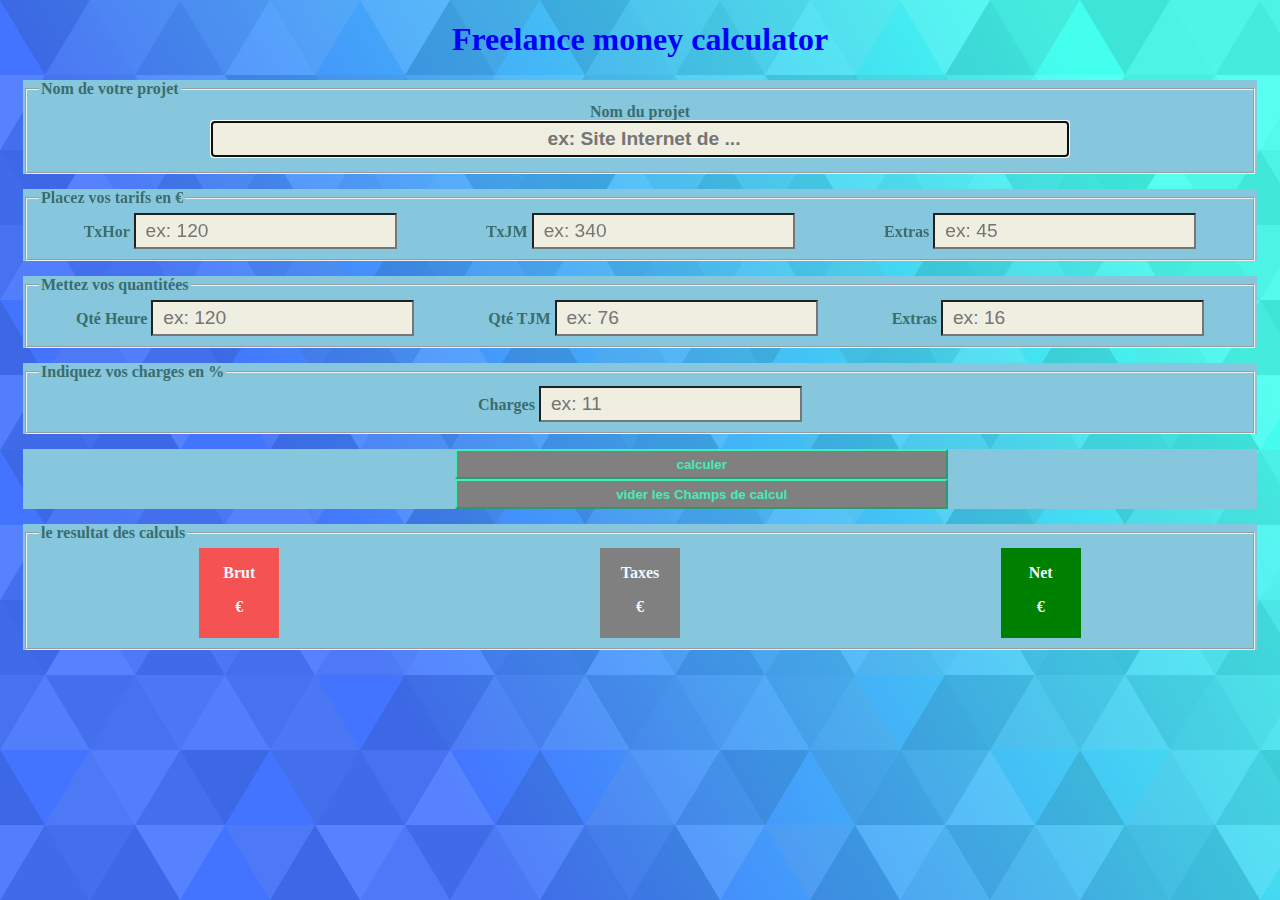
<file: index.html>
<!DOCTYPE html>
<html lang="fr">
<head>
    <meta charset="UTF-8">
    <meta http-equiv="X-UA-Compatible" content="IE=edge">
    <meta name="viewport" content="width=device-width, initial-scale=1.0">
    <link href="styleGains.css" rel="stylesheet"/>
    <script src="scriptGains2.js" defer></script>
    <title>Gains en freelance</title>
</head>
<body>
    <header>
        <h1>Freelance money calculator</h1>
    </header>
    <form class="formCalcul">
        <div class="sectionCalcul projectName">
            <fieldset class="formContainerProject" id = "fieldsetProject">
            <legend>Nom de votre projet</legend>
            <label>Nom du projet</label>
                <input class="inptProjectName" type="text" id="inputProject" placeholder="ex: Site Internet de ...">
                <span id = "alertTextInputName"></span>
        </div> 
        </form>
    </fieldset>
   <form class="formCalcul" id="formCalculGain">
        <div class="sectionCalcul pricing">
            <fieldset class="formContainer">
                <legend>Placez vos tarifs en €</legend>
                <div class="formField">
                   <label>TxHor</label>
                   <input class="inpt" name="tauxHoraire" id="tauxHoraire" type="number" placeholder="ex: 120"/>
                </div>
                <div class="formField">
                    <label>TxJM</label>
                    <input class="inpt" name="TJM" id="TJM" type="number" placeholder="ex: 340"/>
                </div>
                <div class="formField">
                    <label>Extras</label>
                   <input class="inpt" name="extras" id="extras" type="number" placeholder="ex: 45"/>
                </div>
            </fieldset>
        </div>
        <div class="sectionCalcul qte">
            <fieldset class="formContainer">
                <legend>Mettez vos quantitées</legend>
                <div class="formFieldQTE">
                    <label>Qté Heure</label>
                    <input class="inpt" name="qteTH" type="number" id="qteTH" placeholder="ex: 120"/>
                 </div>
                 <div class="formFieldQTE">
                    <label> Qté TJM</label>
                    <input class="inpt" name="qteTJM" type="number" id="qteTJM" placeholder="ex: 76"/>
                 </div>
                 <div class="formFieldQTE">
                    <label>Extras</label>
                    <input class="inpt" name="qteExtras" type="number" id="qteExtras" placeholder="ex: 16"/>
                 </div>
            </fieldset>
        </div>
        <div class="sectionCalcul fees">
            <fieldset class="formContainer">
                <legend>Indiquez vos charges en %</legend>
                <div>
                    <label>Charges</label>
                    <input class="inpt" name="Charges" id="Charges" type="number" list="dataListOption" placeholder="ex: 11"/>
                        <datalist id="dataListOption">
                            <option value = 5.5 >
                            <option value = 11 >
                            <option value = 16.5 >
                            <option value = 22 >
                        </datalist>
                 </div>
            </fieldset>
        </div>
        <div class="contCalculs">
            <div class="sectionCalcul validation">
                <button class="buttonCalc" type="button" id="calcFunction">calculer</button>
                <button type="button" class="buttonCalc" id="resetButton">vider les Champs de calcul</button>
            </div>
        </div>
        
        <div class="sectionCalcul result">
            <fieldset class="formContainer">
                <legend>le resultat des calculs</legend>
            <div class="resultDiv resultBrut">
                <p>Brut</p>
                <span id="resultatBrut">€</span>
            </div>
                <div class="resultDiv resultTaxes">
                    <p>Taxes</p>
                    <span id="resultatTaxes">€</span>
                </div>
                <div class="resultDiv resultNet">
                    <p>Net</p>
                    <span id="resultatNet">€</span>
                </div>
            </fieldset>
        </div>
        <p></p>
    </form> 
</body>
</html>
</file>
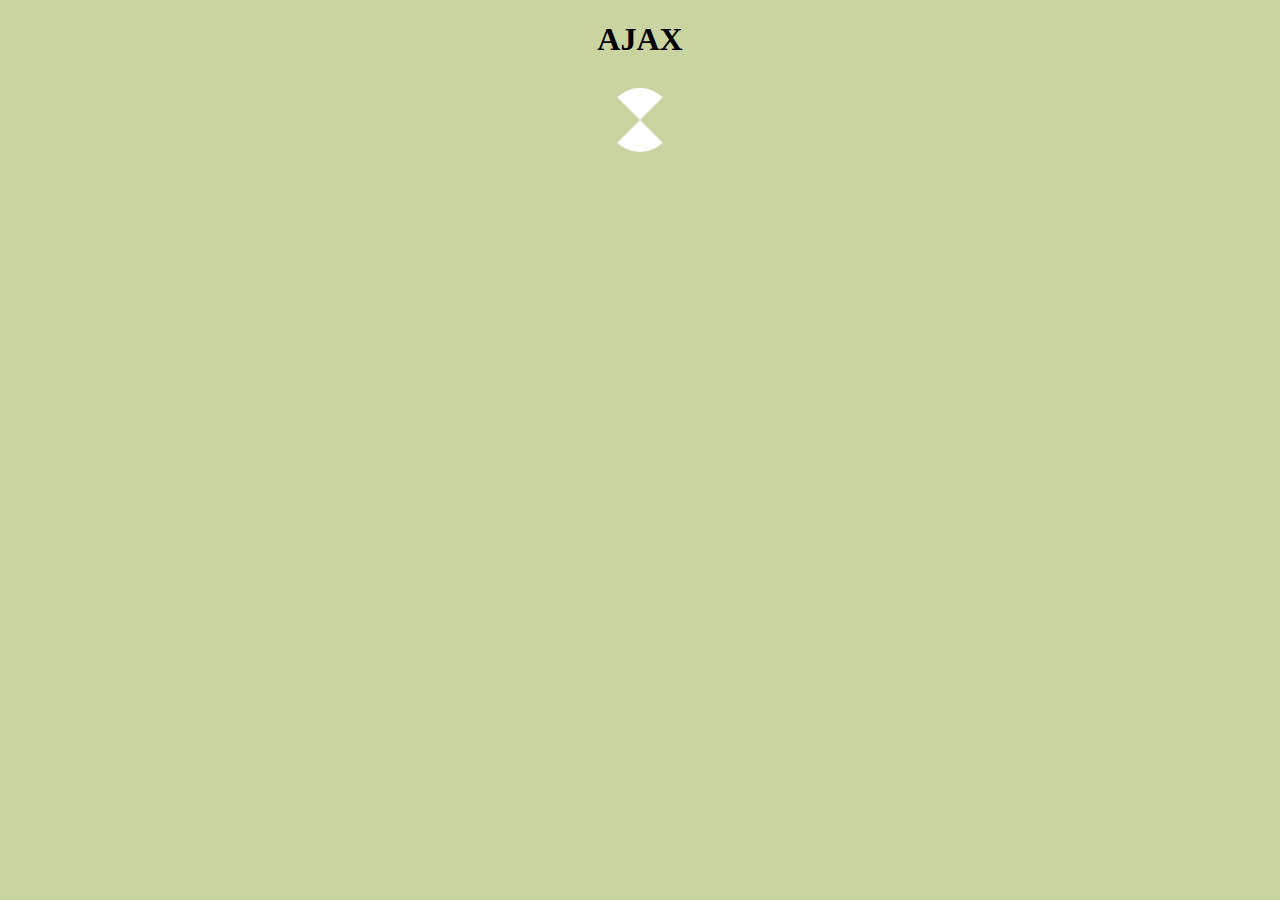
<file: AJAX/ajax.html>
<!DOCTYPE html>
<html lang="en">
<head>
    <meta charset="UTF-8">
    <meta name="viewport" content="width=device-width, initial-scale=1.0">
    <link rel="stylesheet" href="ajax.css">
    <script src="ajax.js" defer></script>
    <title>Document</title>
</head>
<body>
    <header>
        <h1>AJAX</h1>
    </header>
    
<div class="users-container" id="allUtilisateurs">
    <div class="lds-hourglass"></div>
</div>
<div class="mypagination" id="pagination">

</div>  

</body>
</html>
</file>
<file: styleGains.css>
.formCalcul .sectionCalcul{
    margin: 15px;
    background-color: rgb(134, 199, 221);
}

.formContainer{
    display: flex;
    flex-wrap: wrap;
    justify-content: space-around;
    height:auto;
}
.formContainerProject{
    display:flex;
    flex-direction: column;
    flex-wrap: wrap;
    align-items: center;
}
.buttonCalc{
    background: gray;
    color:rgb(68, 237, 181);
    width:40%;
    height: 30px;
    margin-left: 35%;
    font-weight: bold;
    border-color:rgb(68, 237, 181);
}
.buttonCalc:hover{
    background: rgb(103, 102, 102);
}
fieldset{
    color:rgb(59, 108, 110);
    font-weight: bold;
    display: flex;
}
body{
    background-color: #4374FF;
    background-image: url("data:image/svg+xml,%3Csvg xmlns='http://www.w3.org/2000/svg' width='100%25'%3E%3Cdefs%3E%3ClinearGradient id='a' gradientUnits='userSpaceOnUse' x1='0' x2='0' y1='0' y2='100%25' gradientTransform='rotate(240)'%3E%3Cstop offset='0' stop-color='%234374FF'/%3E%3Cstop offset='1' stop-color='%234FE'/%3E%3C/linearGradient%3E%3Cpattern patternUnits='userSpaceOnUse' id='b' width='540' height='450' x='0' y='0' viewBox='0 0 1080 900'%3E%3Cg fill-opacity='0.1'%3E%3Cpolygon fill='%23444' points='90 150 0 300 180 300'/%3E%3Cpolygon points='90 150 180 0 0 0'/%3E%3Cpolygon fill='%23AAA' points='270 150 360 0 180 0'/%3E%3Cpolygon fill='%23DDD' points='450 150 360 300 540 300'/%3E%3Cpolygon fill='%23999' points='450 150 540 0 360 0'/%3E%3Cpolygon points='630 150 540 300 720 300'/%3E%3Cpolygon fill='%23DDD' points='630 150 720 0 540 0'/%3E%3Cpolygon fill='%23444' points='810 150 720 300 900 300'/%3E%3Cpolygon fill='%23FFF' points='810 150 900 0 720 0'/%3E%3Cpolygon fill='%23DDD' points='990 150 900 300 1080 300'/%3E%3Cpolygon fill='%23444' points='990 150 1080 0 900 0'/%3E%3Cpolygon fill='%23DDD' points='90 450 0 600 180 600'/%3E%3Cpolygon points='90 450 180 300 0 300'/%3E%3Cpolygon fill='%23666' points='270 450 180 600 360 600'/%3E%3Cpolygon fill='%23AAA' points='270 450 360 300 180 300'/%3E%3Cpolygon fill='%23DDD' points='450 450 360 600 540 600'/%3E%3Cpolygon fill='%23999' points='450 450 540 300 360 300'/%3E%3Cpolygon fill='%23999' points='630 450 540 600 720 600'/%3E%3Cpolygon fill='%23FFF' points='630 450 720 300 540 300'/%3E%3Cpolygon points='810 450 720 600 900 600'/%3E%3Cpolygon fill='%23DDD' points='810 450 900 300 720 300'/%3E%3Cpolygon fill='%23AAA' points='990 450 900 600 1080 600'/%3E%3Cpolygon fill='%23444' points='990 450 1080 300 900 300'/%3E%3Cpolygon fill='%23222' points='90 750 0 900 180 900'/%3E%3Cpolygon points='270 750 180 900 360 900'/%3E%3Cpolygon fill='%23DDD' points='270 750 360 600 180 600'/%3E%3Cpolygon points='450 750 540 600 360 600'/%3E%3Cpolygon points='630 750 540 900 720 900'/%3E%3Cpolygon fill='%23444' points='630 750 720 600 540 600'/%3E%3Cpolygon fill='%23AAA' points='810 750 720 900 900 900'/%3E%3Cpolygon fill='%23666' points='810 750 900 600 720 600'/%3E%3Cpolygon fill='%23999' points='990 750 900 900 1080 900'/%3E%3Cpolygon fill='%23999' points='180 0 90 150 270 150'/%3E%3Cpolygon fill='%23444' points='360 0 270 150 450 150'/%3E%3Cpolygon fill='%23FFF' points='540 0 450 150 630 150'/%3E%3Cpolygon points='900 0 810 150 990 150'/%3E%3Cpolygon fill='%23222' points='0 300 -90 450 90 450'/%3E%3Cpolygon fill='%23FFF' points='0 300 90 150 -90 150'/%3E%3Cpolygon fill='%23FFF' points='180 300 90 450 270 450'/%3E%3Cpolygon fill='%23666' points='180 300 270 150 90 150'/%3E%3Cpolygon fill='%23222' points='360 300 270 450 450 450'/%3E%3Cpolygon fill='%23FFF' points='360 300 450 150 270 150'/%3E%3Cpolygon fill='%23444' points='540 300 450 450 630 450'/%3E%3Cpolygon fill='%23222' points='540 300 630 150 450 150'/%3E%3Cpolygon fill='%23AAA' points='720 300 630 450 810 450'/%3E%3Cpolygon fill='%23666' points='720 300 810 150 630 150'/%3E%3Cpolygon fill='%23FFF' points='900 300 810 450 990 450'/%3E%3Cpolygon fill='%23999' points='900 300 990 150 810 150'/%3E%3Cpolygon points='0 600 -90 750 90 750'/%3E%3Cpolygon fill='%23666' points='0 600 90 450 -90 450'/%3E%3Cpolygon fill='%23AAA' points='180 600 90 750 270 750'/%3E%3Cpolygon fill='%23444' points='180 600 270 450 90 450'/%3E%3Cpolygon fill='%23444' points='360 600 270 750 450 750'/%3E%3Cpolygon fill='%23999' points='360 600 450 450 270 450'/%3E%3Cpolygon fill='%23666' points='540 600 630 450 450 450'/%3E%3Cpolygon fill='%23222' points='720 600 630 750 810 750'/%3E%3Cpolygon fill='%23FFF' points='900 600 810 750 990 750'/%3E%3Cpolygon fill='%23222' points='900 600 990 450 810 450'/%3E%3Cpolygon fill='%23DDD' points='0 900 90 750 -90 750'/%3E%3Cpolygon fill='%23444' points='180 900 270 750 90 750'/%3E%3Cpolygon fill='%23FFF' points='360 900 450 750 270 750'/%3E%3Cpolygon fill='%23AAA' points='540 900 630 750 450 750'/%3E%3Cpolygon fill='%23FFF' points='720 900 810 750 630 750'/%3E%3Cpolygon fill='%23222' points='900 900 990 750 810 750'/%3E%3Cpolygon fill='%23222' points='1080 300 990 450 1170 450'/%3E%3Cpolygon fill='%23FFF' points='1080 300 1170 150 990 150'/%3E%3Cpolygon points='1080 600 990 750 1170 750'/%3E%3Cpolygon fill='%23666' points='1080 600 1170 450 990 450'/%3E%3Cpolygon fill='%23DDD' points='1080 900 1170 750 990 750'/%3E%3C/g%3E%3C/pattern%3E%3C/defs%3E%3Crect x='0' y='0' fill='url(%23a)' width='100%25' height='100%25'/%3E%3Crect x='0' y='0' fill='url(%23b)' width='100%25' height='100%25'/%3E%3C/svg%3E");
    background-attachment: fixed;
    background-size: cover;
}
.inpt{
    background: rgb(239, 239, 225);
    height:30px;
    font-size:1.2em;
    padding-left: 10px;
}
.inpt:hover{
    background-color: aquamarine;
}
h1{
    text-align: center;
    color:blue;
}
.resultDiv{
    height: 90px;
    width: 80px;
}
.resultBrut{
    background: rgb(245, 83, 83);
    text-align: center;
    color: aliceblue;
}
.resultTaxes{
    background: grey;
    text-align: center;
    color: aliceblue;
}
.resultNet{
    background: green;
    text-align: center;
    color: aliceblue;
}
.sectionCalcul{
    text-align: start;
}
.inptProjectName{
    background: rgb(239, 239, 225);
    height:30px;
    font-size:1.2em;
    padding-left: 10px;
    width: 70%;
    text-align: center;
    color:rgb(226, 118, 45);
    font-weight: bold;
}
.inptProjectName:hover{
    background-color: aquamarine;
}
#alertTextInputName{
    color: rgb(239, 57, 57);
    text-align: center;
    font-weight: bold;
    margin-top: 5px;
    margin-bottom: 0px;
}
</file>
<file: AJAX/ajax.css>
body{
    background-color: rgb(201, 212, 161);
}

h1{
    text-align: center;
}

#allUtilisateurs{
    color: red;
    text-align: center;
    font-weight: bold;
    font-size: 1.3rem;
}
.users-container{
    display:flex;
    flex-wrap: wrap;
    justify-content: space-around;
    align-items: flex-end;
}
.users-container img{
    border: solid 3px black;
}
.mypagination{
    text-align: center;
}
.mypagination .btn{
    background-color: rgb(89, 140, 202);
    color: antiquewhite;
    height:25px;
    width: 25px;
    margin: 15px;
    border-radius: 5px;
}
.mypagination .btn.active{
    background-color: rgb(17, 55, 101);
    color: rgb(239, 11, 11);
}
/* mon loader*/
.lds-hourglass {
    display: inline-block;
    position: relative;
    width: 80px;
    height: 80px;
  }
  .lds-hourglass:after {
    content: " ";
    display: block;
    border-radius: 50%;
    width: 0;
    height: 0;
    margin: 8px;
    box-sizing: border-box;
    border: 32px solid #fff;
    border-color: #fff transparent #fff transparent;
    animation: lds-hourglass 1.2s infinite;
  }
  @keyframes lds-hourglass {
    0% {
      transform: rotate(0);
      animation-timing-function: cubic-bezier(0.55, 0.055, 0.675, 0.19);
    }
    50% {
      transform: rotate(900deg);
      animation-timing-function: cubic-bezier(0.215, 0.61, 0.355, 1);
    }
    100% {
      transform: rotate(1800deg);
    }
  }
</file>
